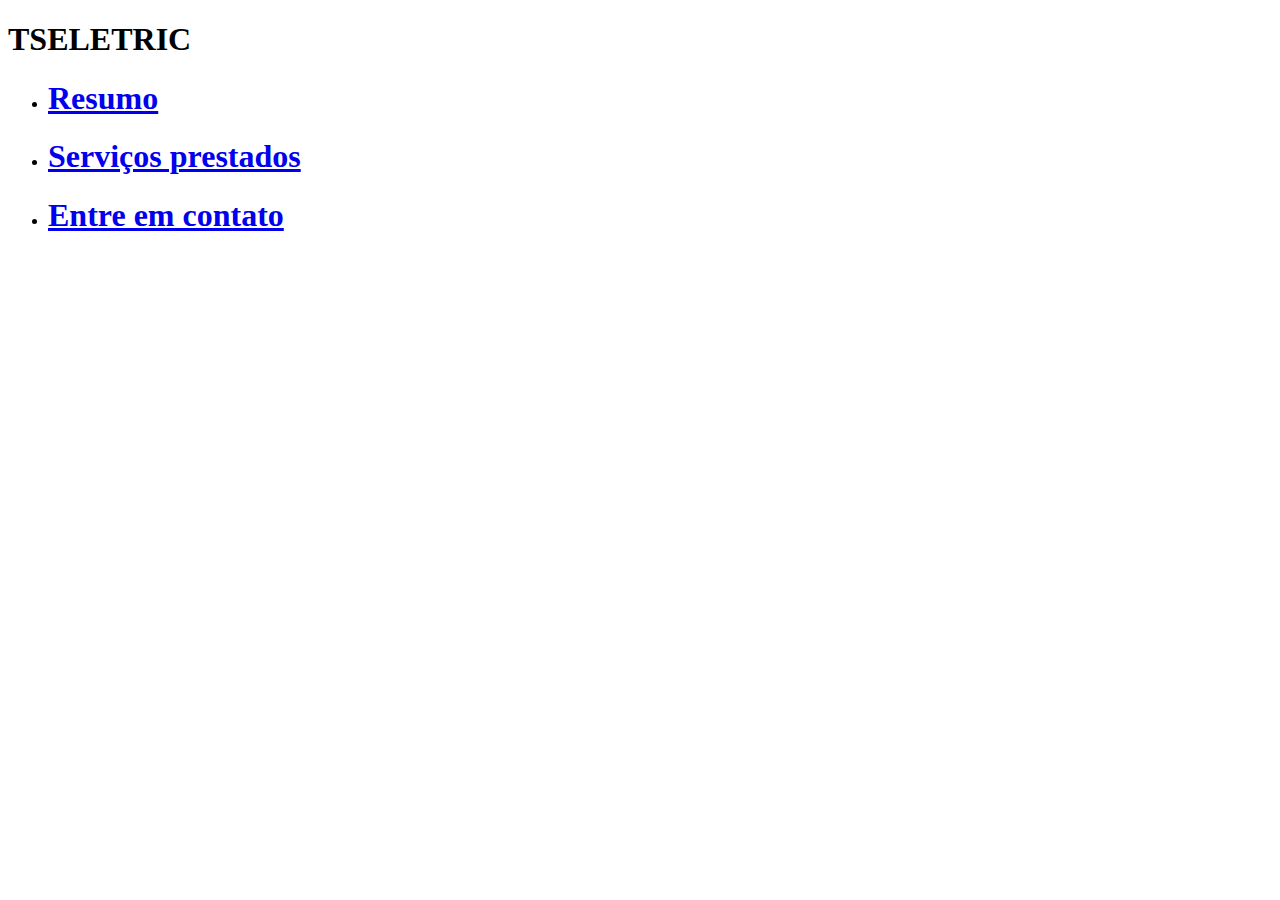
<file: index.html>
<!DOCTYPE HTML>
<html>
<META charset="UTF-8"><!--Essa tag serve para que os navegadores saibam como devem renderizar os textos incluídos em uma pág-->
  <meta http-equiv="X-UA-Compatible" content="IE=edge">
  <meta name="viewport" content="width=device-width, initial-scale=1.0">
  <link rel="shortcut icon" href="./picturess/icone.ico"><!--Link para colocar o icone junto ao title da pág-->

    <head>
          <link rel="stylesheet" type="text/css" href="C:\Users\tsoli\Desktop\doc\Stylecss\estilo.css"/><!--Link para conectar esse arquivo html ao arquivo css criado para estilizar este-->
          <title>TSEletric</title>
          
          
    </head>

   <body>

    

 <div class="middle">
  <h1>TSELETRIC</h1>
      <ul><!--Aqui foi usado a Div-middle para separar essa lista de links transformados em botões para estilizar e posicionar todos como um só, sendo que cada link levara a um outra pág html.-->
    
        <li><a href="./secundarias/Resumo.html" class="btn btn1"><h1>Resumo</h1></a></li>
        <li><a href="./secundarias/Hobbies.html" class="btn btn2"><h1>Serviços prestados</h1></a></li>
        <li><a href="./secundarias/Contato.html" class="btn btn3"><h1>Entre em contato</h1></a></li>
        <!--link para as outras págs html-->
      </ul>      
 </div>



   </body>

   




</html>
</file>
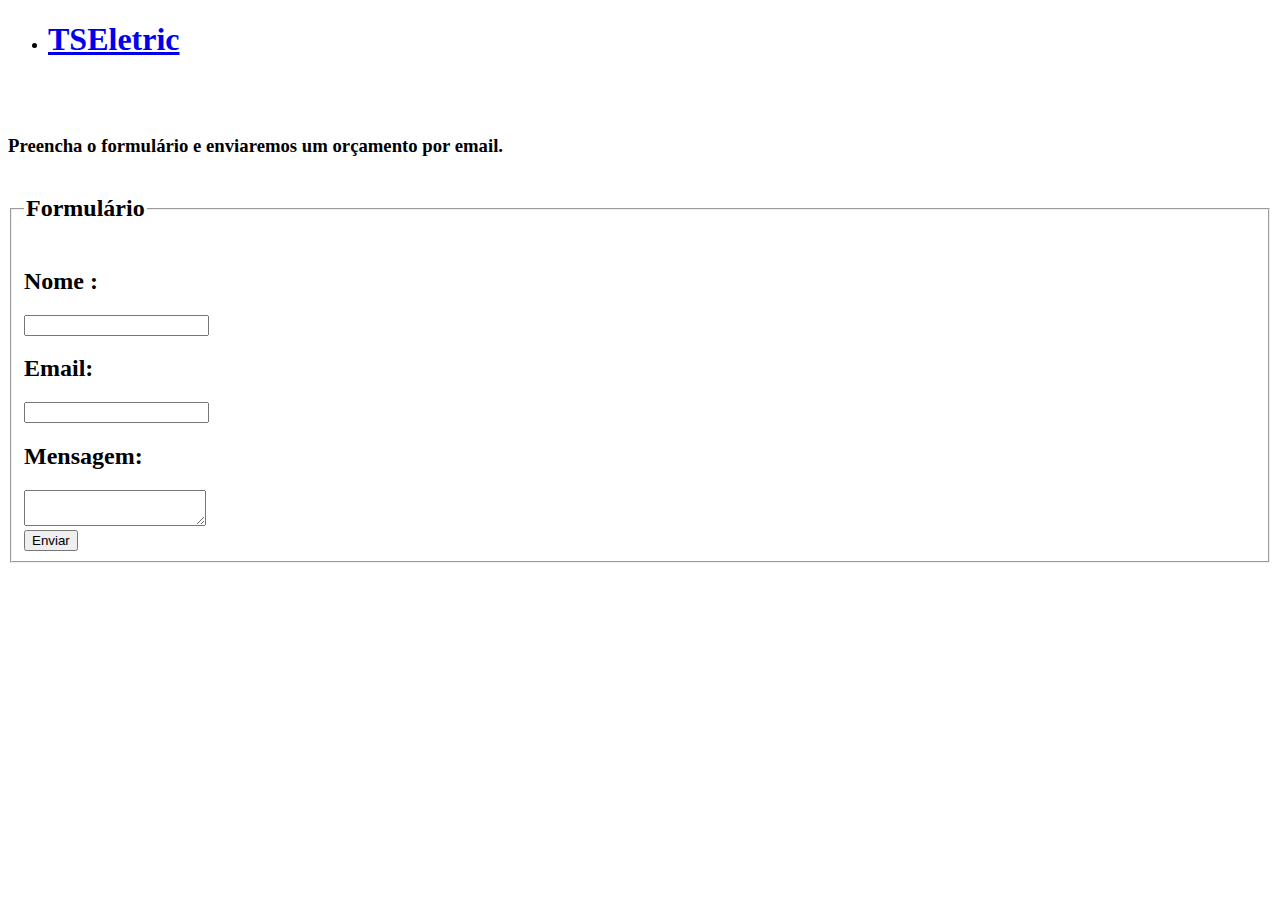
<file: secundarias/Contato.html>
<!DOCTYPE HTML>
<html lang=¨pt-br¨>
<meta charset="UTF-8"><!--Essa tag serve para que os navegadores saibam como devem renderizar os textos incluídos em uma pág--> 
<meta http-equiv="X-UA-Compatible" content="IE=edge">
    <meta name="viewport" content="width=device-width, initial-scale=1.0">
<link rel="shortcut icon" href="./picturess/icone.ico"><!--Link para colocar o icone junto ao title da pág-->

<head>

   <link rel="stylesheet" type="text/css" href="C:\Users\tsoli\Desktop\doc\Stylecss\estilo.css"/><!--Link para conectar esse arquivo html ao arquivo css criado para estilizar este-->
   <title>TSEletric</title>
   
</head>

<body>
    <ul>
    <li><a href="C:\Users\tsoli\Desktop\doc\index.html"><h1>TSEletric</h1></a></li><!--Aqui o nome da pág foi transformado em um link pro usuário retornar a pág principal-->
    </ul>
    <br><!--quebra de linha-->
    <br>
   
    
<h3>Preencha o formulário e enviaremos um orçamento por email.</h3>

<div id="area"><!--tag para dividir todo esse formulário e poder estilizar ele e posicionar como um todo-->
<form action=”/formulario-contato” method=”post”><!--Tag para abrir formulário-->
<fieldset><!--usado para agrupar os elementos do formulário-->
        
            <legend><h2>Formulário</h2></legend>
        
            <label for="nome"><h2>Nome :</h2></label><!--label--usado para agrupar os elementos do formulário-->
            <input type="texto" id="nome" name="nome_usuario"><!--input-é usado para criar controles interativos para formulários baseados na web para receber dados do usuário-->
       
        
        
            <label for="email"><h2>Email:</h2></label>
            <input type="email" id="email" name="email_usuario">
        
        
        
            <label for="texto"><h2>Mensagem:</h2></label>
       
            <textarea id="texto" name="texto_usuario"></textarea><!--textarea permiti ao usuario informar um texto extenso em formato livre-->
        <br>
            <button>Enviar</button> <!--butão criado para enviar as respostas do formulário-->
        
        

</fieldset>
</form>       
</div>
</body>
</html>
</file>
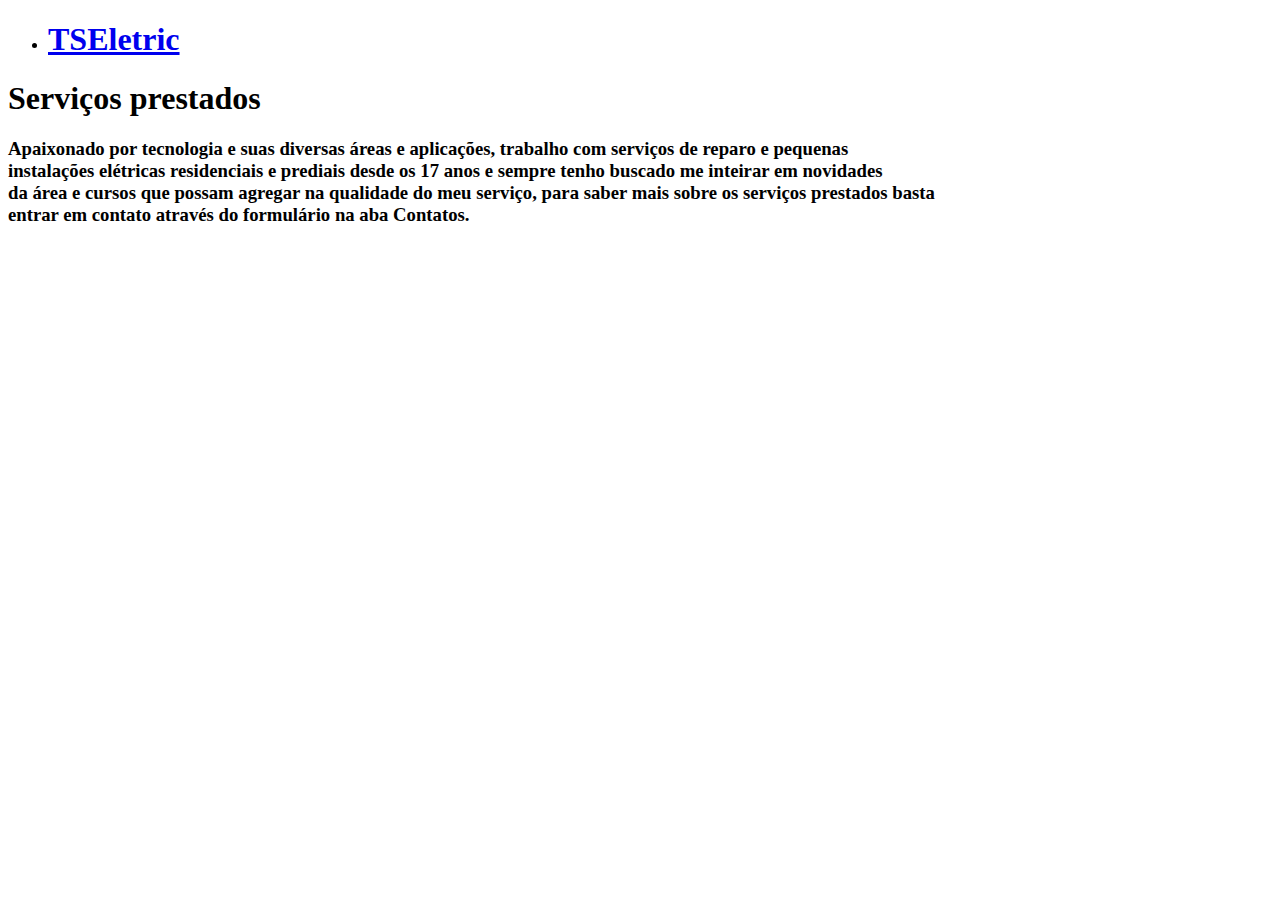
<file: secundarias/Hobbies.html>
<!DOCTYPE HTML>
<html lang=¨pt-br¨>
<meta charset="UTF-8"><!--Essa tag serve para que os navegadores saibam como devem renderizar os textos incluídos em uma pág-->
<meta http-equiv="X-UA-Compatible" content="IE=edge">
    <meta name="viewport" content="width=device-width, initial-scale=1.0">
<link rel="shortcut icon" href="./picturess/icone.ico"><!--Link para colocar o icone junto ao title da pág-->

<head>

    <link rel="stylesheet" type="text/css" href="C:\Users\tsoli\Desktop\doc\Stylecss\estilo.css"/><!--Link para conectar esse arquivo html ao arquivo css criado para estilizar este-->
    <title>TSOLIVEIRA</title>

   
</head>

<body>
    <ul>
    <li><a href="C:\Users\tsoli\Desktop\doc\index.html"><h1>TSEletric</h1></a></li><!--Aqui o nome da pág foi transformado em um link pro usuário retornar a pág principal-->
    </ul>

    
    <h1>Serviços prestados</h1>
    <p><h3>Apaixonado por tecnologia e suas diversas áreas e aplicações, trabalho com serviços de reparo e pequenas<br>
       instalações elétricas residenciais e prediais desde os 17 anos e sempre tenho buscado me inteirar em novidades<br>
       da área e cursos que possam agregar na qualidade do meu serviço, para saber mais sobre os serviços prestados basta<br>
       entrar em contato através do formulário na aba Contatos.</h3> 
    </p> <!--P- usada para a criação e para estilizar o alinhamento desse texto curto com a tag (h3) de tamanho de fonte também-->
    

</body>







</html>
</file>
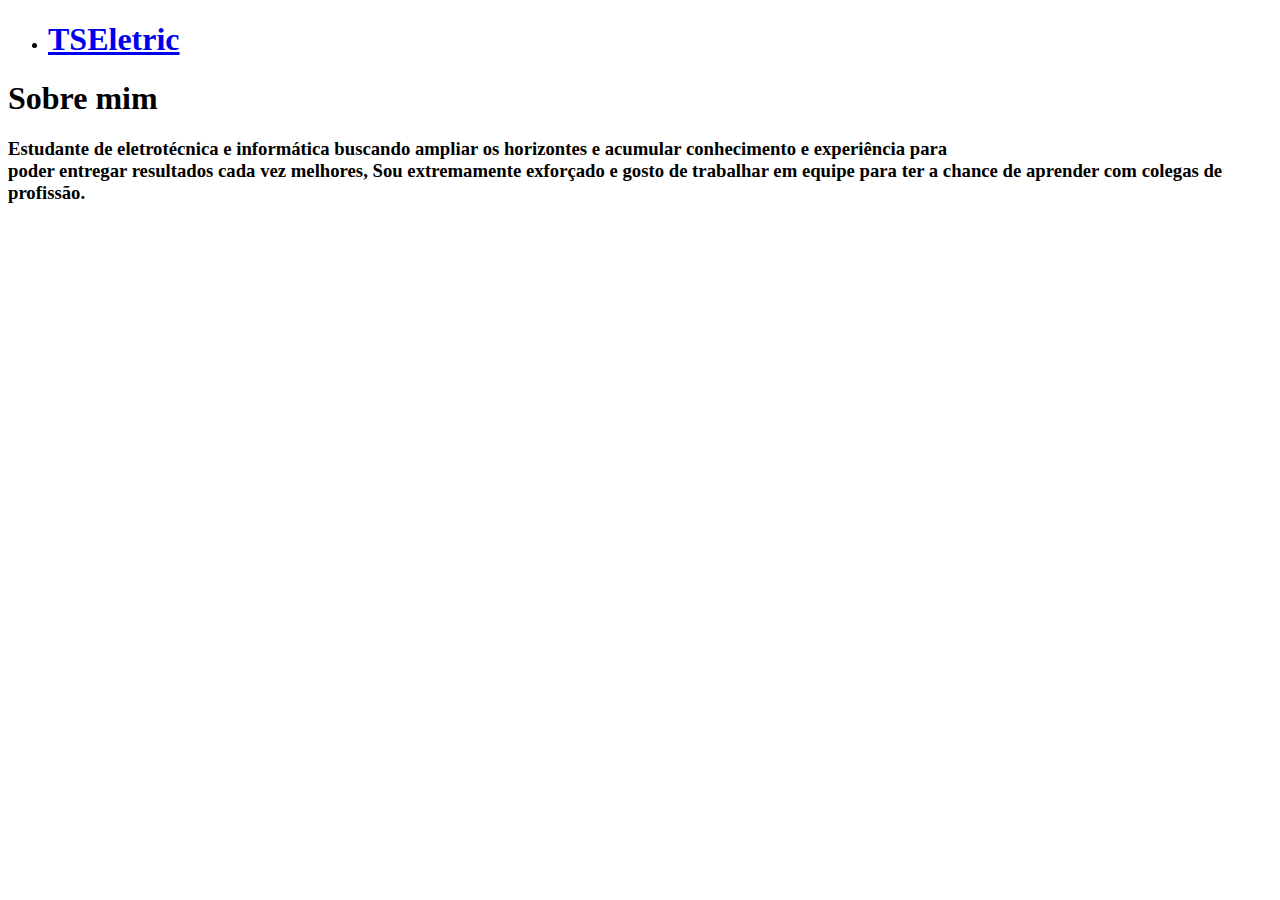
<file: secundarias/Resumo.html>
<!DOCTYPE HTML>
<html lang=¨pt-br¨>
<meta charset="UTF-8"><!--Essa tag serve para que os navegadores saibam como devem renderizar os textos incluídos em uma pág--> 
<meta http-equiv="X-UA-Compatible" content="IE=edge">
    <meta name="viewport" content="width=device-width, initial-scale=1.0">
<link rel="shortcut icon" href="./picturess/icone.ico"><!--Link para colocar o icone junto ao title da pág-->
<html>

    <head>
        <meta name="viewport" content="initial-scale=1">
        <link rel="stylesheet" type="text/css" href="C:\Users\tsoli\Desktop\doc\Stylecss\estilo.css"/><!--Link para conectar esse arquivo html ao arquivo css criado para estilizar este-->
        <title>TSEletric</title>
    </head>


    <body>
        <ul>
        <li><a href="C:\Users\tsoli\Desktop\doc\index.html"><h1>TSEletric</h1></a></li><!--Aqui o nome da pág foi transformado em um link pro usuário retornar a pág principal-->
        </ul>
      
        
        <h1>Sobre mim</h1>


           
           <p><h3> Estudante de eletrotécnica e informática buscando ampliar os horizontes e acumular
            conhecimento e experiência para<br> poder entregar resultados cada vez melhores, Sou extremamente exforçado e 
            gosto de trabalhar em equipe para ter a chance de aprender com colegas de profissão.</h3> </p>
            <!--P- usada para a criação e para estilizar o alinhamento desse texto curto com a tag de tamanho de fonte também-->
        


    </body>





</html>
</file>
